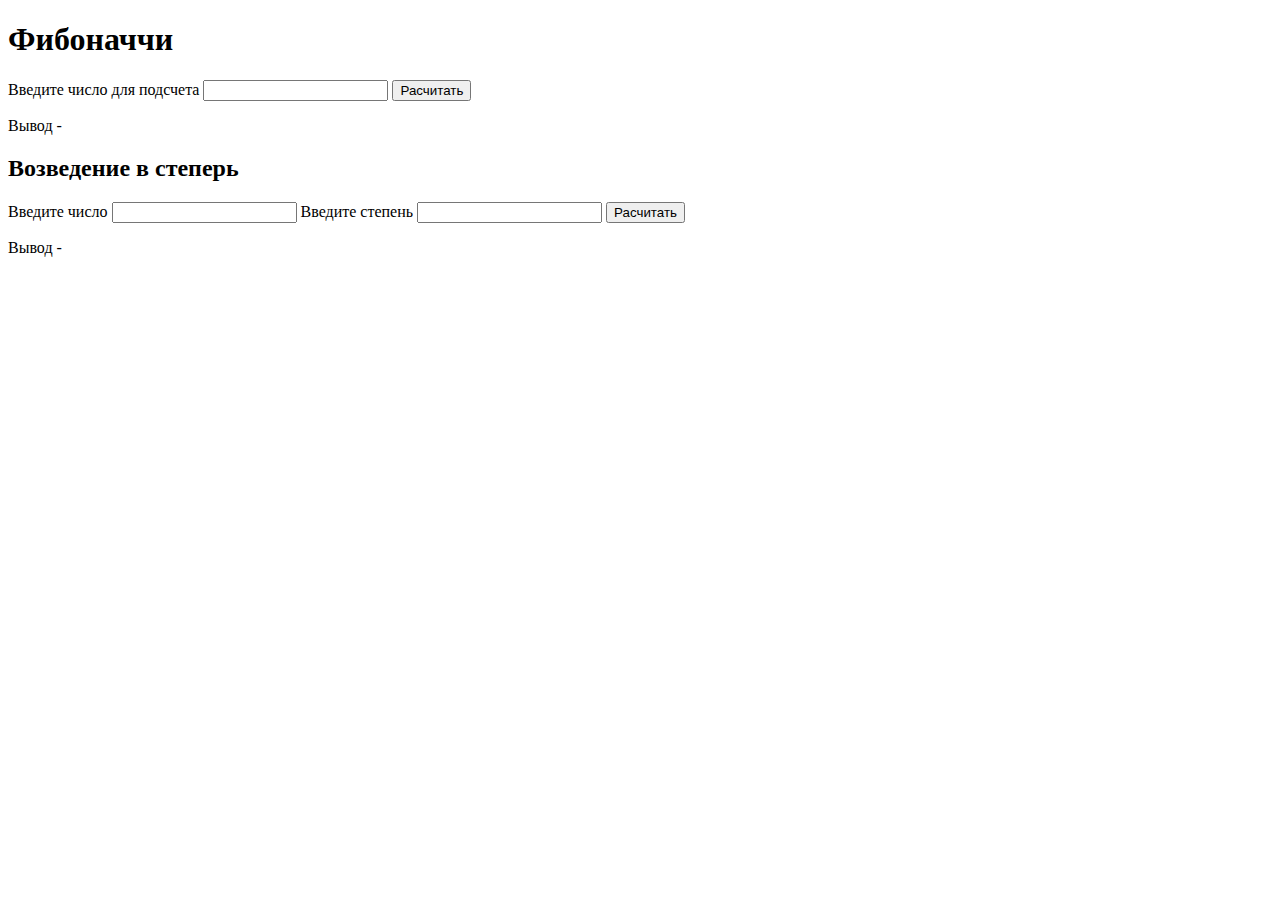
<file: index.html>
<!doctype html>
<html lang="en">
<head>
    <meta charset="UTF-8">
    <meta name="viewport"
          content="width=device-width, user-scalable=no, initial-scale=1.0, maximum-scale=1.0, minimum-scale=1.0">
    <meta http-equiv="X-UA-Compatible" content="ie=edge">
    <title>ДЗ Фибоначчи и Степень</title>
</head>
<body>
<h1>Фибоначчи</h1>
    <label from="fib">Введите число для подсчета</label>
    <input id="fib" type="number" max="80">
    <button onclick="fibCalc()">Расчитать</button>
    <p>Вывод - </p><p id="out"></p>
<h2>Возведение в степерь</h2>
<label from="step_n">Введите число</label>
<input id="step_n" type="number">
<label from="step_s">Введите степень</label>
<input id="step_s" type="number">
<button onclick="stepenCalc()">Расчитать</button>
<p>Вывод - </p><p id="out_st"></p>
    <script>
        function fibCalc() {
            let num = document.getElementById('fib').value;
            let res = fib(num);
            document.getElementById('out').innerText = res;
        }
        function fib(num) {
            if(num <= 1){
                return num;
            }else{
                return  fib(num - 1) + fib(num - 2);
            }
        }
        function stepenCalc() {
            let num = document.getElementById('step_n').value;
            let st = document.getElementById('step_s').value;
            let res = stepen(num, st);
            document.getElementById('out_st').innerText = res;
        }
        function stepen(x, n) {
            if (n != 1) { // пока n != 1, сводить вычисление stepen(x,n) к stepen(x,n-1)
                return x * stepen(x, n - 1);
            } else {
                return x;
            }
        }
    </script>
</body>
</html>
</file>
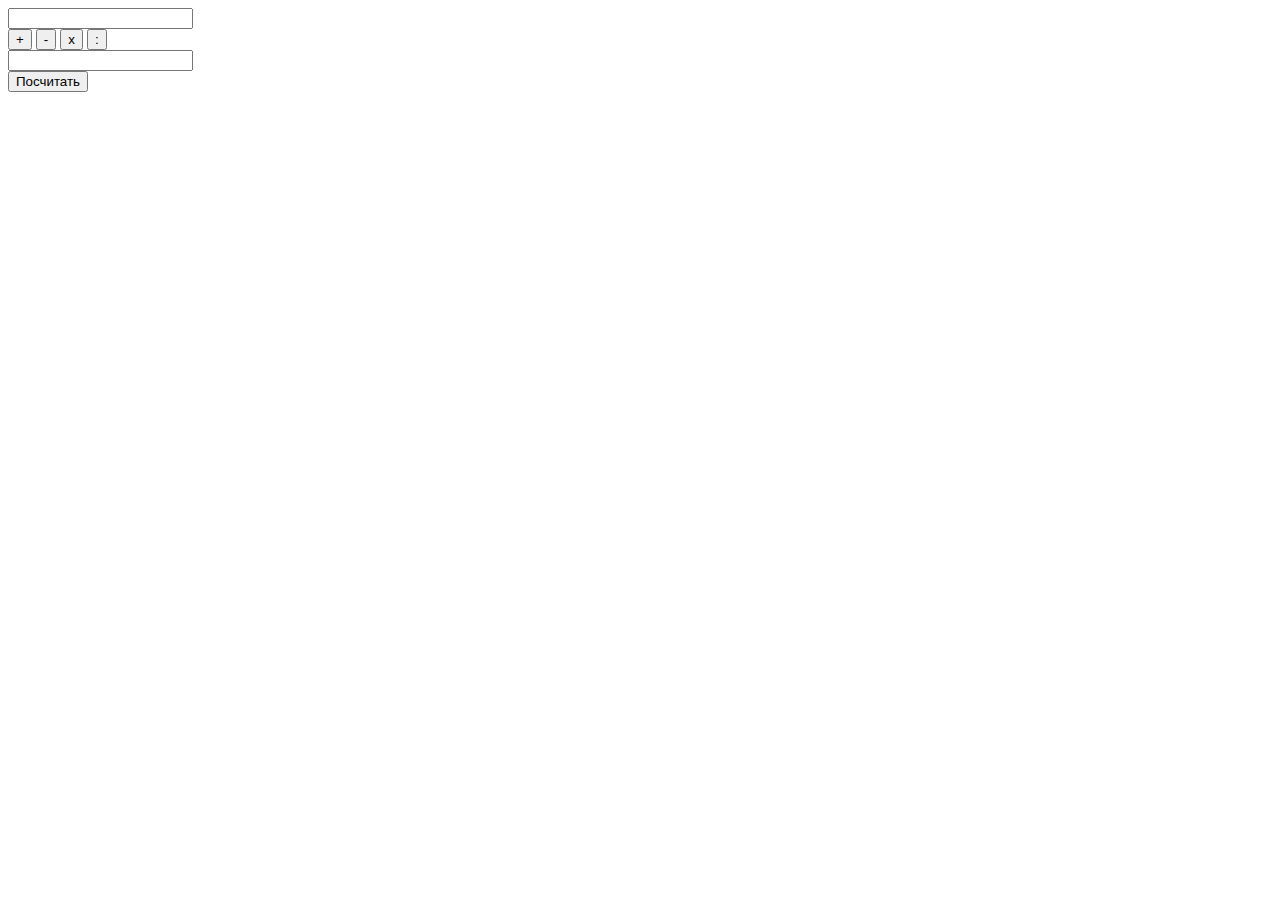
<file: calc.html>
<!DOCTYPE html>
<html lang="ru">
<head>
    <meta charset="utf-8">
    <title>Калькулятор</title>
</head>
<body>

    <input id="num1" />

    <div id="operator_btns">
      <button id="plus" onclick="operator='+'">+</button>
      <button id="minus" onclick="operator='-'">-</button>
      <button id="times" onclick="operator='*'">x</button>
      <button id="divide" onclick="operator='/'">:</button>
    </div>

    <input id="num2" />
    <br>

    <button onclick="result()">Посчитать</button>

    <p id="result"></p>


    <script>
      // переменная, для хранения математического действия
     let operator; 

      // функция расчёта
      function result() {
        let result; // переменная для хранения результата

        // получаем первое и второе число
        let num1 = Number(document.getElementById("num1").value);
        let num2 = Number(document.getElementById("num2").value);

        if(num1 != 'undefined' || num2 != 'undefined'){
            if (isNumber(num1) && isNumber(num2)){
                switch (operator) {
                  case '+':
                    result = num1 + num2;
                    break;
                  case '-':
                    result = num1 - num2;
                    break;
                  case '*':
                    result = num1 * num2;
                    break;
                  case '/':
                    if(num2 == 0){
                        result = "На 0 делить нельзя!";
                        break;
                    }
                    result = num1 / num2;
                    break;
                  default:
                    result = "Выберите действие!";
                    break;
                }
                }else{
                result = "В полях введены не числа!";
                }
        }else{
            result = "Некорректные данные. Проверте что введены числа!";
        }
            // выводим результат на страницу
            document.getElementById("result").innerHTML = result;
      }
      function isNumber(num) {
            return typeof num === 'number' && !isNaN(num);
        }

        function rotateArray(arr, k){

            let firstEl;
            for (let i = 0; i <= k; i++) {
               firstEl = arr.shift();
               arr.push(firstEl);
            }
            return arr;
        }
    </script>

</body>
</html>
</file>
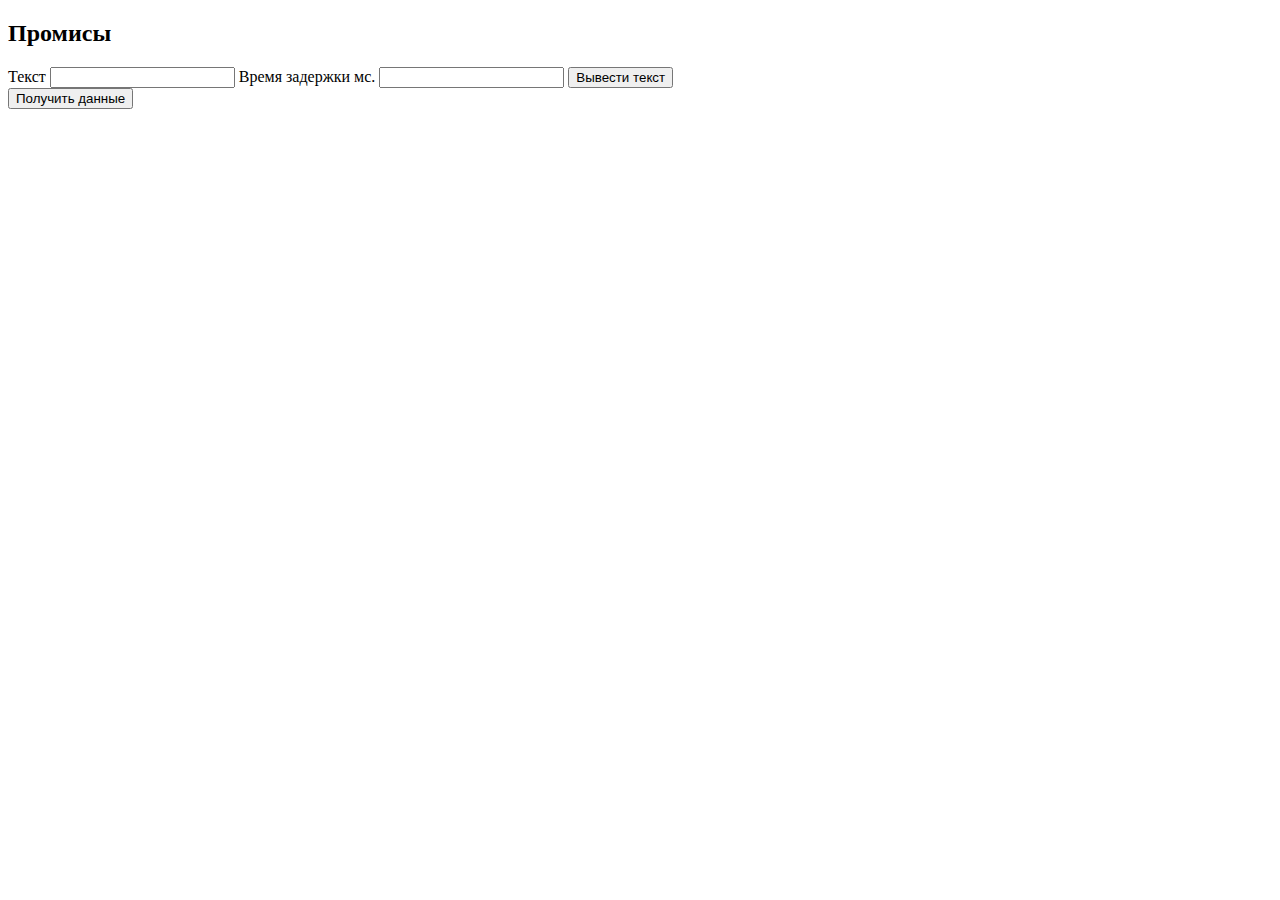
<file: index2.html>
<!doctype html>
<html lang="en">
<head>
    <meta charset="UTF-8">
    <meta name="viewport"
          content="width=device-width, user-scalable=no, initial-scale=1.0, maximum-scale=1.0, minimum-scale=1.0">
    <meta http-equiv="X-UA-Compatible" content="ie=edge">
    <title>Промисы</title>
</head>
<body>

<h2>Промисы</h2>
<label from="text">Текст</label>
<input id="text" type="text">
<label from="time">Время задержки мс.</label>
<input id="time" type="number">
<button onclick="start()">Вывести текст</button><br/>
<button onclick="fakeData()">Получить данные</button>
<p id="out"></p>
    <script>

        function start() {
            let text = document.getElementById('text').value;
            let time = document.getElementById('time').value;
            dalayedPrint(text, time).then(result =>{
                document.getElementById('out').innerText = result;
            });
        }
        function dalayedPrint(text, time) {
            return new Promise(
                resolve => {
                    setTimeout(()=>{resolve(text);},time);
                },
                reject=>{
                    reject(false)
                }
            );
        }
        let data = {
            "user_name":"Ivan",
            "user_age":19,
        }
        function fakeData(){
            document.getElementById('out').innerText = "Начинаю загрузку данных...";
            dalayedPrint(fetchData(data), 2000).then(result =>{
                document.getElementById('out').innerText = "Имя - "+result.user_name+ "   Возраст - "+result.user_age;
            });
        }
        function fetchData(obj){
            return obj;
        }

    </script>
</body>
</html>
</file>
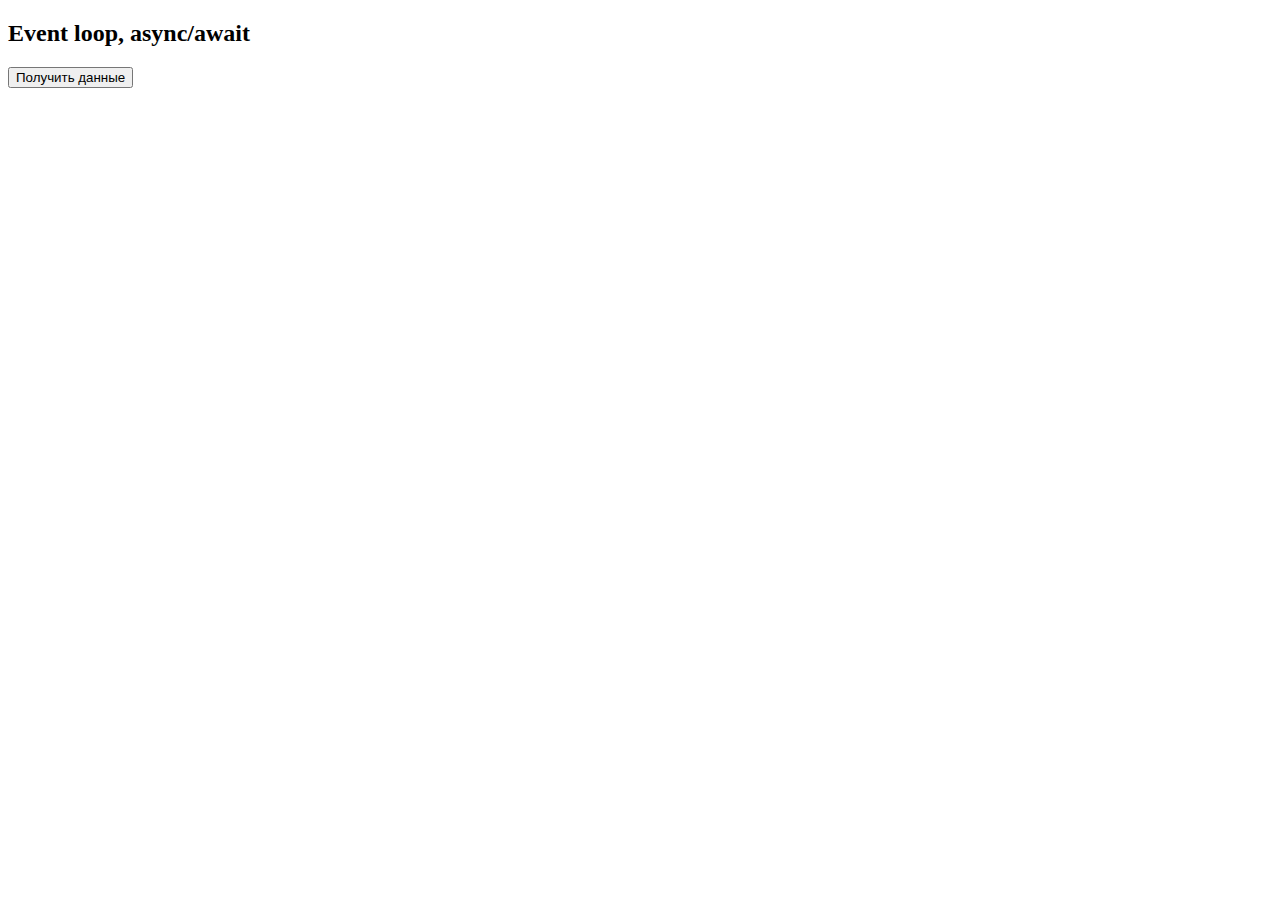
<file: index3.html>
<!doctype html>
<html lang="en">
<head>
    <meta charset="UTF-8">
    <meta name="viewport"
          content="width=device-width, user-scalable=no, initial-scale=1.0, maximum-scale=1.0, minimum-scale=1.0">
    <meta http-equiv="X-UA-Compatible" content="ie=edge">
    <title>Event loop, async/await</title>
</head>
<body>

<h2>Event loop, async/await</h2>
<button onclick="fakeData()">Получить данные</button>
<p id="out"></p>
    <script>
        async function dalayedPrint(text, time) {
            return await new Promise((resolve, reject) => {
                setTimeout(() => resolve(text),time);
            });
        }
        let data = {
            "user_name":"Ivan",
            "user_age":19,
        }
        async function fakeData(){
            document.getElementById('out').innerText = "Загрузка данных...";
            let res = await dalayedPrint(fetchData(data), 2000);
            document.getElementById('out').innerText = "Имя - "+res.user_name+ "   Возраст - "+res.user_age;

        }
        function fetchData(obj){
            return obj;
        }

    </script>
</body>
</html>
</file>
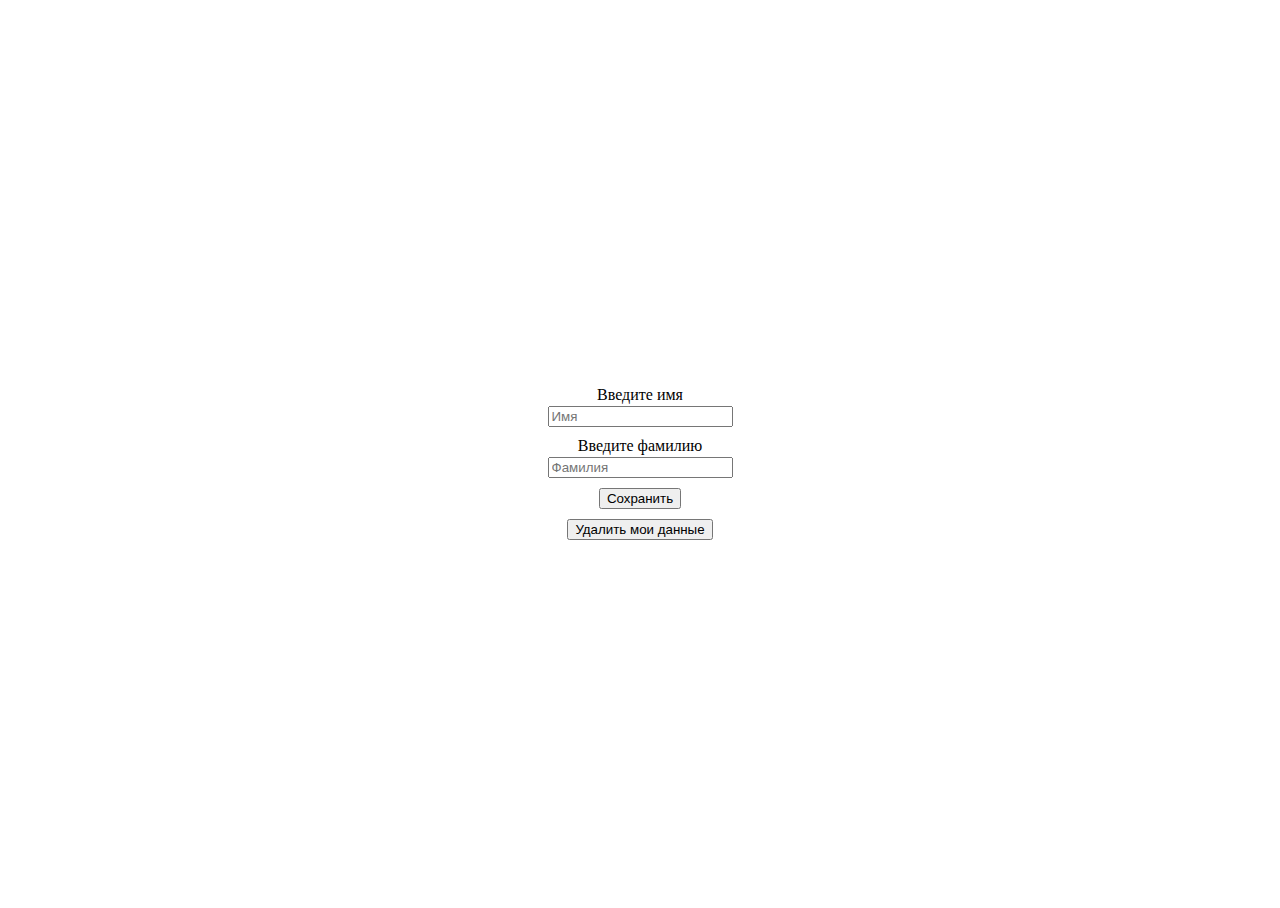
<file: index4(local_storage).html>
<!DOCTYPE html>
<html lang="en">
<head>
    <meta charset="UTF-8">
    <title>Local Storage</title>
    <style>
        html,body,form{
            height: 100%;
        }
        form{
            display: flex;
            flex-direction: column;
            flex-wrap: wrap;
            justify-content: center;
            align-items: center;
        }
        label{
            margin: 5px 0 0 0;
        }
        input{
            margin: 2px 0 5px 0;
        }
        button{
            margin: 5px auto;
        }
        #error_msg{
            text-align: center;
            color: darkred;
            margin: 5px;
        }
    </style>
</head>
<body>
<form action="#" method="post" onsubmit="save_data()">
    <div id="error_msg"></div>
    <label for="f_name">Введите имя</label>
    <input type="text" name="f_name" id="f_name" placeholder="Имя">
    <label for="l_name">Введите фамилию</label>
    <input type="text" name="l_name" id="l_name" placeholder="Фамилия">
    <button type="submit">Сохранить</button>
    <button onclick="rem_data()">Удалить мои данные</button>
</form>
<script>
document.addEventListener("DOMContentLoaded", ()=>{
    let user_data = localStorage.getItem("user_data");
    if(user_data){
        user_data = JSON.parse(user_data);
        document.getElementById('f_name').value = user_data.f_name;
        document.getElementById('l_name').value = user_data.l_name;
    }
});
function save_data(){
    event.preventDefault();
    let err = false;
    let user_data = {
        "f_name" : document.getElementById('f_name').value,
        "l_name" : document.getElementById('l_name').value,
    }
    if(user_data.f_name.length < 2){
        document.getElementById("error_msg").innerText = "Поле Имя не должно быть пустым";
        err = true;
    }
    if(user_data.l_name.length < 2){
        document.getElementById("error_msg").innerText = "Поле Фамилия не должно быть пустым";
        err = true;
    }
    if(!err){
        localStorage.setItem("user_data", JSON.stringify(user_data));
        alert("Данные сохранены!")
    }
    return false;
}
function rem_data(){
    console.log("Удаление данных");
    localStorage.removeItem('user_data');
    document.getElementById('f_name').value = "",
    document.getElementById('l_name').value = "",
    alert("Данные удалены!");
    setTimeout(()=>{location.reload();},1000);
}
</script>
</body>
</html>
</file>
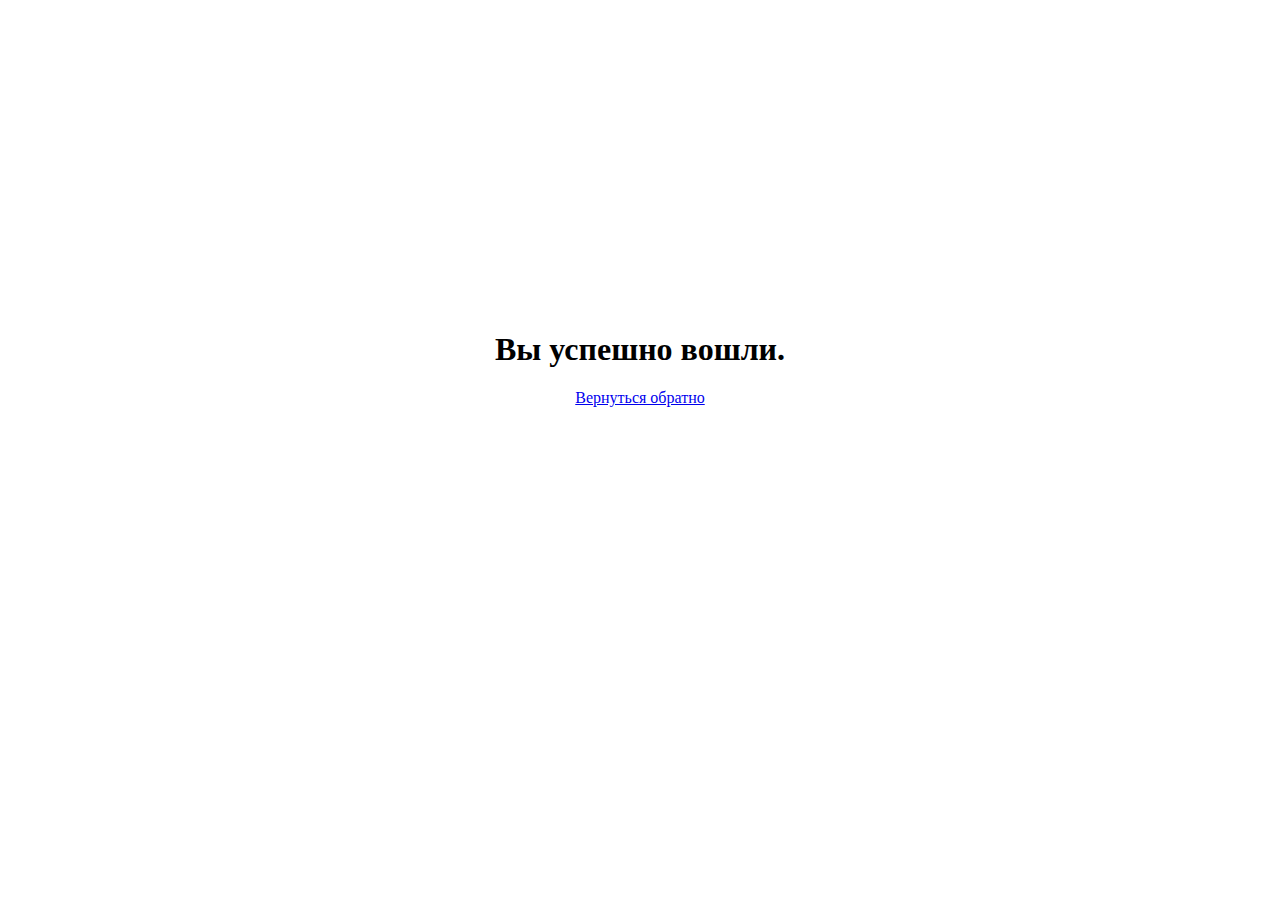
<file: signin.html>
<!doctype html>
<html lang="ru">
<head>
    <meta charset="UTF-8">
    <meta name="viewport"
          content="width=device-width, user-scalable=no, initial-scale=1.0, maximum-scale=1.0, minimum-scale=1.0">
    <meta http-equiv="X-UA-Compatible" content="ie=edge">
    <link href="./style.css" rel="stylesheet" />
    <title>Форум</title>
</head>
<body>

<div class="form" >
    <h1>Вы успешно вошли.</h1>
    <a href="index.html">Вернуться обратно</a>
</div>
<script src="./script.js"></script>
</body>
</html>
</file>
<file: style.css>
html, body{
    height: 100%;
}
.form{
    height: calc(100% - 200px);
    display: flex;
    justify-content: center;
    align-items: center;
    flex-direction: column;
    flex-wrap: nowrap;
}
.form_block{
    display: flex;
    flex-direction: row;
    justify-content: space-between;
    width: 400px;
    margin: 5px 0;
}
.form_block_error{
    color: red;
    font-weight: bold;
    justify-content: center;
}
</file>
